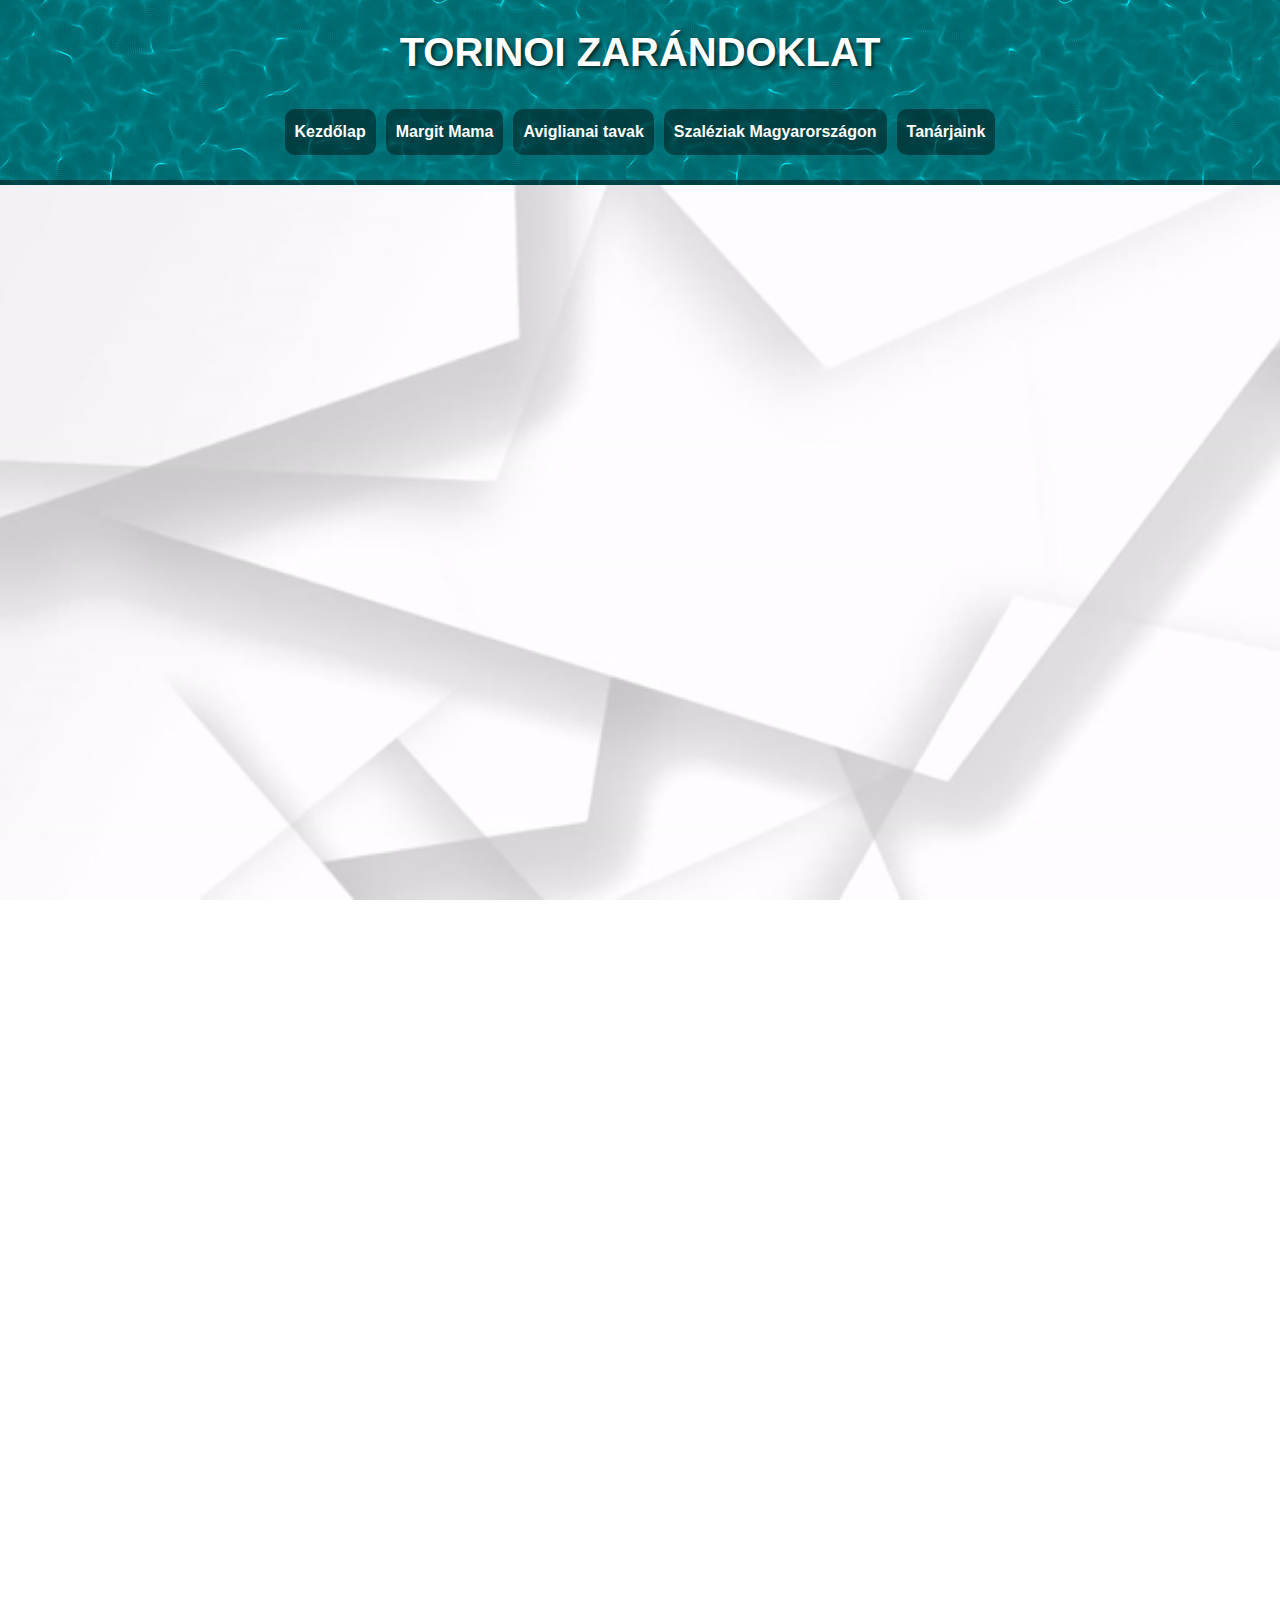
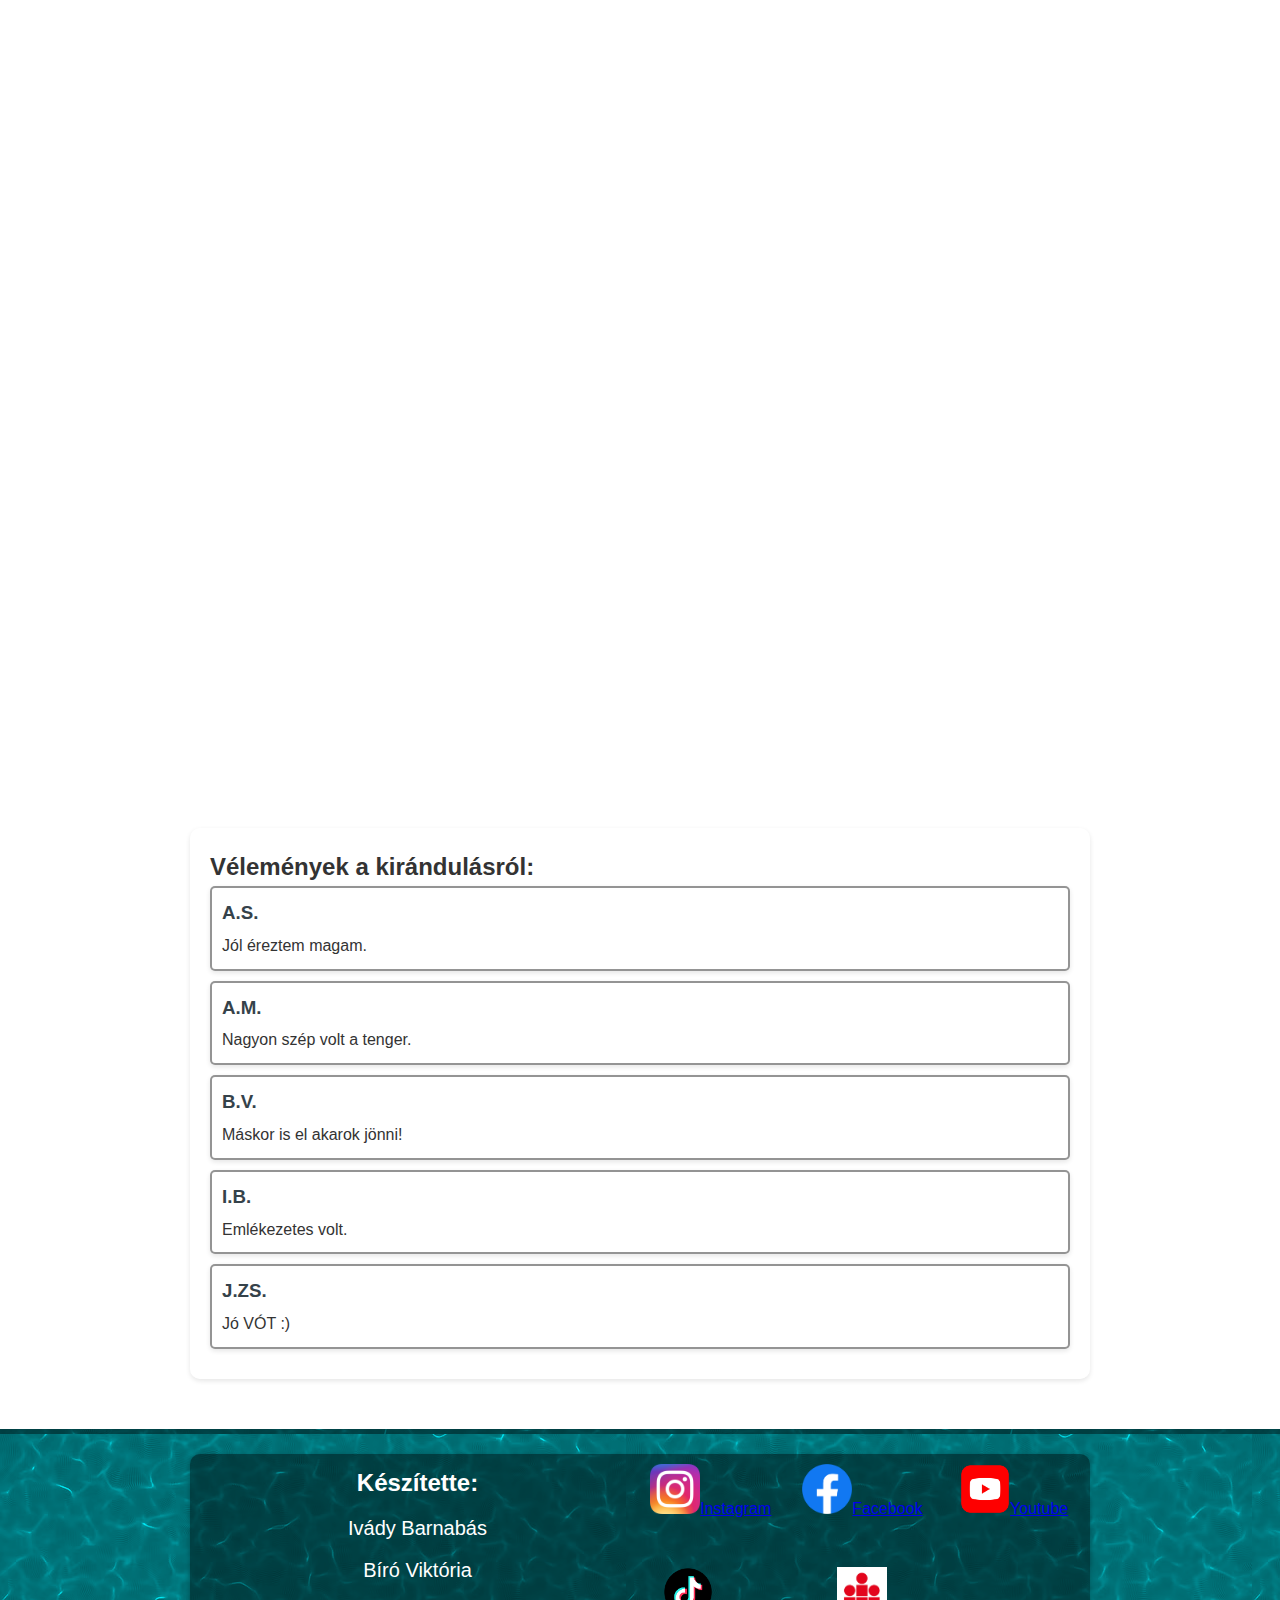
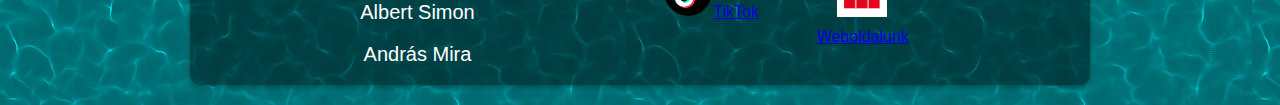
<file: index.html>
<!DOCTYPE html>
<html lang="hu">
<head>
    <meta charset="UTF-8">
    <meta name="viewport" content="width=device-width, initial-scale=1.0">
    <meta name="keywords" content="Torino, zarándoklat, szaléziak, kirándulás">
    <meta name="author" content="Ivády Barnabás, Bíró Viktória, Albert Simon, András Mira">
    <meta name="description" content="Torinoi Zarándoklat oldal">
    <link rel="icon" href="kepek/footer/icon.png">
    <link rel="stylesheet" href="styles.css">
    <title>TORINÓI ZARÁNDOKLAT</title>
</head>
<body>
    <header>
            <h1>TORINOI ZARÁNDOKLAT</h1>
            <nav>
                <a href="index.html">Kezdőlap</a>
                <a href="barni.html">Margit Mama</a>
                <a href="mira.html">Aviglianai tavak</a>
                <a href="simon.html">Szaléziak Magyarországon</a>
                <a href="viki.html">Tanárjaink</a>
            </nav>
    </header>
        <main>
            <article>
                <section class="cards">
                    <div class="card">
                        <div class="tartalom">
                            <h2>Miért mentünk Torinóba?</h2>
                            <p>Osztályunk Torinoba a múlt megismerése miatt indúlt, hogy mégjobban tályékozódottak legyünk Don-Bosco életének különböző helyszíneivel, pillanataival és állomásaival.</p>
                            <img src="kepek/torino1.png" alt="">
                        </div>
                    </div>
                    <div class="card">
                        <div class="tartalom">
                            <h2>Kik rendezték a kirándulást?</h2>
                            <p>Támogatók:Kovács Sándor, Szarka Adrienn, Halász József igazgató, Koblencz Máté igazgató helyettes, a vezetőség összes tagja, Rózsás Adrienn osztályfőnök, Tarczaliné Szabó Ágnes ofő helyettes, Kirner Gábor testvér.</p>
                            <img src="kepek/photo-1502113130129-259236d6fabd.jpg" alt="">
                        </div>
                    </div>                
                </section>
                <section>
                    <div class="comments">
                        <h2>Vélemények a kirándulásról:</h2>
                        <div class="comment_card">
                            <h3>A.S.</h3>
                            <p>Jól éreztem magam.</p>
                        </div>
                        <div class="comment_card">
                            <h3>A.M.</h3>
                            <p>Nagyon szép volt a tenger.</p>
                        </div>
                        <div class="comment_card">
                            <h3>B.V.</h3>
                            <p>Máskor is el akarok jönni!</p>
                        </div>
                        <div class="comment_card">
                            <h3>I.B.</h3>
                            <p>Emlékezetes volt.</p>
                        </div>
                        <div class="comment_card">
                            <h3>J.ZS.</h3>
                            <p>Jó VÓT :)</p>
                        </div>
                    </div>
                </section>
            </article>
        </main>
    <footer>
        <div class="footer-content">
            <div class="credit">
                <h3>Készítette:</h3>
                    <p>Ivády Barnabás</p>
                    <p>Bíró Viktória</p>
                    <p>Albert Simon</p>
                    <p>András Mira</p>
            </div>  
            <div class="links">         
                <a href="https://www.instagram.com/szamalkszalezi/"><img src="kepek/footer/Instagram_icon.png" alt="">Instagram</a>
                <a href="https://www.facebook.com/SZAMALK.szalezi.tech.szgi"><img src="kepek/footer/Facebook_Logo_(2019).png" alt="">Facebook</a>
                <a href="https://www.youtube.com/@szamalk-szalezitechnikumes4016"><img src="kepek/footer/youtube-icon-free-png.png" alt="">Youtube</a>
                <a href="https://www.tiktok.com/@szamalkszalezi?_t=8XXoVu85TQj&_r=1"><img src="kepek/footer/tiktok-icon-free-png.png" alt="">TikTok</a>
                <a href="https://www.szamalk-szalezi.hu/"><img src="kepek/footer/unnamed.jpg" alt=""> Weboldalunk</a>
            </div>
        </div>
    </footer>
</body>
</html>
</file>
<file: styles.css>
*{
    margin: 0;
    padding: 0;
    box-sizing: border-box;
}
body{
    font-family: Arial, Helvetica, sans-serif;
    background: url(kepek/_3qu79.gif);
    background-size: cover;
    background-attachment: fixed;
    animation: backgroundAnimation 30s infinite alternate;
    color: #333;
    line-height: 1.6;
}
header{
    background: url('kepek/footer/header.png');
    color: #ffffff;
    padding: 20px 0;
    text-align: center;
    margin-bottom: 10px;
    border-bottom: 5px solid #0000006b;
}
header h1{
    position: relative;
    font-size: 2.5em;
    font-weight: bold;
    text-shadow: 2px 2px 4px rgba(0,0,0,0.7);
}
nav{
    margin-top: 20px;
    display: flex;
    justify-content: center;
    flex-wrap: wrap;
}
nav a{
    color: #ffffff;
    background-color: #0000006b;
    border-radius: 10px;
    margin:5px;
    padding: 10px;
    text-align: center;
    text-decoration: none;
    font-weight: bold;
    cursor: pointer;
    transition: transform 0.3s ease, box-shadow 0.3s ease, background-color 0.3s ease, color 0.3s ease;
}
nav a:hover{
    transform: scale(1.1);
    color: #09bdc7;
    background-color: #0000008c;
    box-shadow: 0 8px 16px rgba(0, 0, 0, 0.3);
}
main{
    padding: 20px;
    max-width: 1200px;
    margin: auto;
}
article{
    margin-bottom: 20px;
}
.cards, .teacher-cards{
    display: grid;
    grid-template-columns: 1fr 1fr;
    gap: 20px;
    background-color: rgba(255, 255, 255, 0.5);
    padding: 20px;
    border-radius: 10px;
    margin: auto;
    max-width: 900px;
    box-shadow: 0 2px 5px rgba(0,0,0,0.1);
    opacity: 0;
    transform: translateY(20px);
    animation: appear 0.5s forwards;
}
.card, .teacher-card{
    background-color: rgba(255, 255, 255, 0.5);
    border: 2px solid #0000006b;
    border-radius: 5px;
    padding: 10px;
    box-shadow: 0 2px 5px rgba(0, 0, 0, 0.1);
    cursor: pointer;
    transition: transform 0.2s ease, box-shadow 0.3s ease;
}
.card:hover{
    transform: translateY(0) scale(1.03);
    box-shadow: 0 6px 14px rgba(0, 0, 0, 0.25);
    transition: transform 0.2s ease, box-shadow 0.3s ease;
}
 .teacher-card:hover{
    transform: translateY(0) scale(1.03);
    box-shadow: 0 6px 14px rgba(0, 0, 0, 0.25);
    transition: transform 0.2s ease, box-shadow 0.3s ease;
}
.card, .teacher-card img{
    width: 100%;
    height: auto;
}
.card .tartalom{
    display: grid;
    grid-template-columns: 1fr;
    gap: 10px;
    padding: 15px;
}
.card .kep img{
    width: 100%;
    height: auto;
}
.card, .teacher-card h2{
    padding: 5px;
    margin-bottom: 10px;
    color: #35424a;
}
.card, .teacher-card- p{
    margin-bottom: 15px;
}
.teacher-card .tartalom{
    display:grid;
    grid-template-columns: 1fr 1fr;
    gap: 20px;
}
.comments{
    margin: auto;
    background-color: rgba(255, 255, 255, 0.5);
    padding: 20px;
    border-radius: 10px;
    margin: auto;
    max-width: 900px;
    box-shadow: 0 2px 5px rgba(0,0,0,0.1);
    margin-top: 30px;
}
.comment_card{
    background-color: rgba(255, 255, 255, 0.5);
    border: 2px solid #0000006b;
    border-radius: 5px;
    padding: 10px;
    margin-bottom: 10px;
    box-shadow: 0 2px 5px rgba(0, 0, 0, 0.1);
    transition: transform 0.2s ease, box-shadow 0.3s ease;
    cursor: pointer;
}
.comment_card:hover{
    box-shadow: 0 4px 8px rgba(0, 0, 0, 0.2);
    transform: scale(1.02);
    transition: transform 0.2s ease, box-shadow 0.3s ease;
}
.comment_card h3{
    margin-bottom: 5px;
    color: #35424a;
}
.comment_card p{
    margin: 0;
}

footer{
    background: url('kepek/footer/header.png');
    color: #ffffff;
    padding: 20px 0;
    text-align: center;
    margin-top: 10px;
    border-top: 5px solid #0000006b;
}
footer .credit h3{
    margin-bottom: 5px;
    font-size: 24px;
}
footer .credit p{
    margin: 0;
    font-size: 20px;
    padding: 5px;
    cursor: pointer;
}
footer .credit p:hover{
    color: #09bdc7;
    transition: color 0.3s ease;
    text-decoration: underline;
}
.footer-content{
    display: grid;
    grid-template-columns: 1fr 1fr;
    gap: 10px;
    max-width: 900px;
    margin: auto;
    background-color: #0000006b;
    padding: 10px;
    border-radius: 10px;
    box-shadow: 0 2px 5px rgba(0,0,0,0.3);
}
.footer-content .links{
    display: grid;
    grid-template-columns: 1fr 1fr 1fr;
    gap: 20px;
    justify-items: center;
}
.footer-content .links .sponsor{
    color: #ffffff;
    background-color: #0000006b;
    border-radius: 10px;
    margin:5px;
    padding: 10px;
    text-align: center;
    font-weight: bold;
    cursor: pointer;
    transition: transform 0.3s ease, box-shadow 0.3s ease, background-color 0.3s ease, color 0.3s ease;
}
.footer-content .links .sponsor a{
    text-decoration: none;
    color: inherit;
}
.footer-content .links .sponsor:hover{
    transform: scale(1.1);
    color: #09bdc7;
    background-color: #0000008c;
    box-shadow: 0 8px 16px rgba(0, 0, 0, 0.3);
    text-decoration: underline;
}
.footer-content img{
    width: 50px;
    height: auto;
}
@media (max-width: 800px){
    .cards{
        grid-template-columns: 1fr;
    }
    .teacher-cards{
        grid-template-columns: 1fr;
    }
    nav{
        display: grid;
        grid-template-columns: 1fr 1fr;
        gap: 10px;
    }
    nav a{
        margin: auto;
        max-width: 80%;
    }
    .footer-content{
        grid-template-columns: 1fr 1fr;
    }
}

@keyframes appear {
  to {
    opacity: 1;
    transform: translateY(0);
  }
}
.card:nth-child(1) { animation-delay: 0s;}
.card:nth-child(2) { animation-delay: 0.2s; }
.card:nth-child(3) { animation-delay: 0.4s; }
</file>
